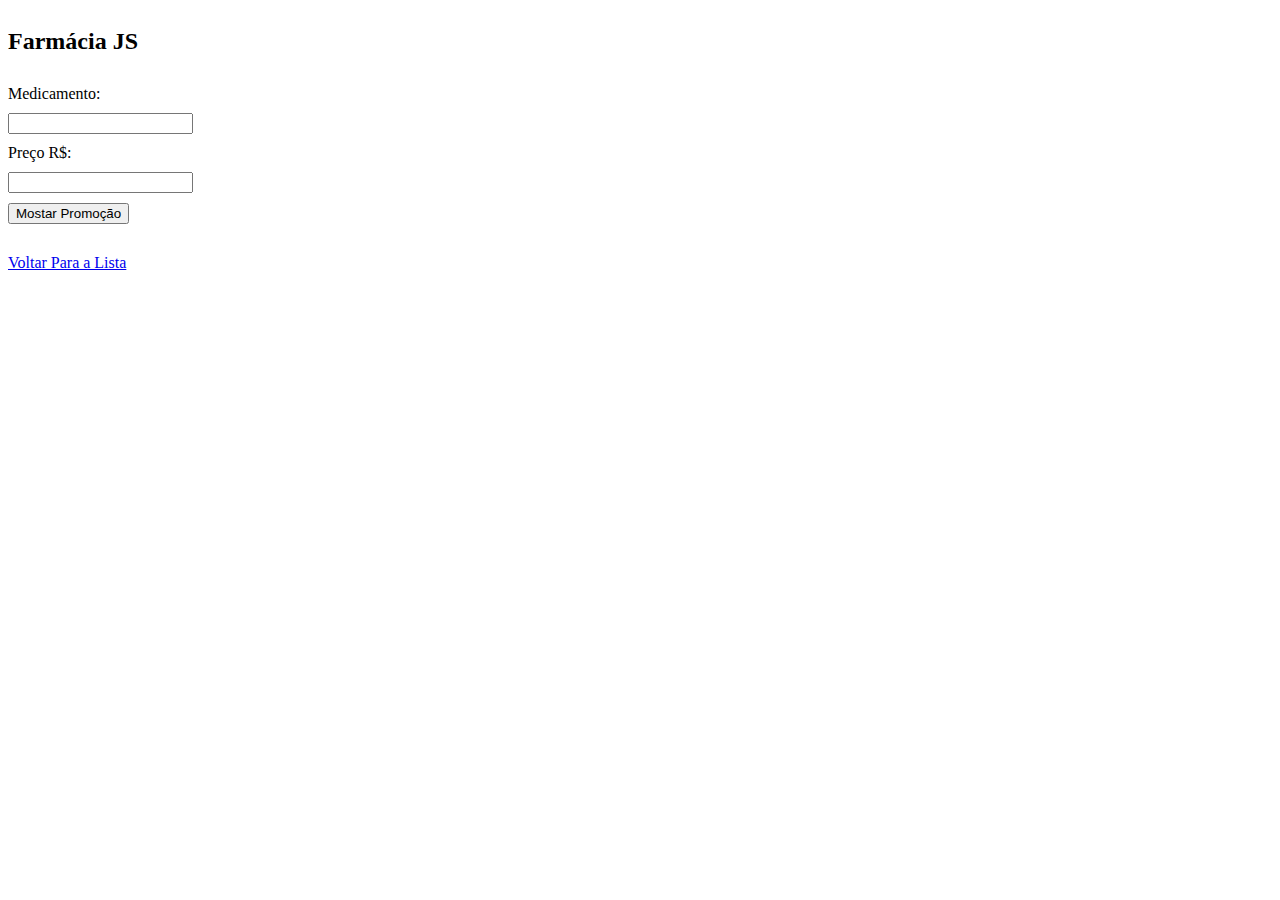
<file: HTML/atividadeI.html>
<!DOCTYPE html>
<html lang="pt-br">
<head>
    <meta charset="UTF-8">
    <meta name="viewport" content="width=device-width, initial-scale=1.0">
    <title>Farmácia</title>

    <link rel="stylesheet" href="../CSS/modelo.css">
</head>
<body>
    <main>
        <h2>Farmácia JS</h2>
        <label for="">Medicamento:</label>
        <input type="text" id="inputMedicamento">
        <label for="">Preço R$:</label>
        <input type="text" id="inputPreco">

        <button type="button" id="btn">Mostar Promoção</button>

        <label for="" class="lblNomeProd"></label>
        <label for="" class="lblPromo"></label>

        <a href="../index.html">Voltar Para a Lista</a>
    </main>

    <script src="../JS/atividadeI.js"></script>
</body>
</html>
</file>
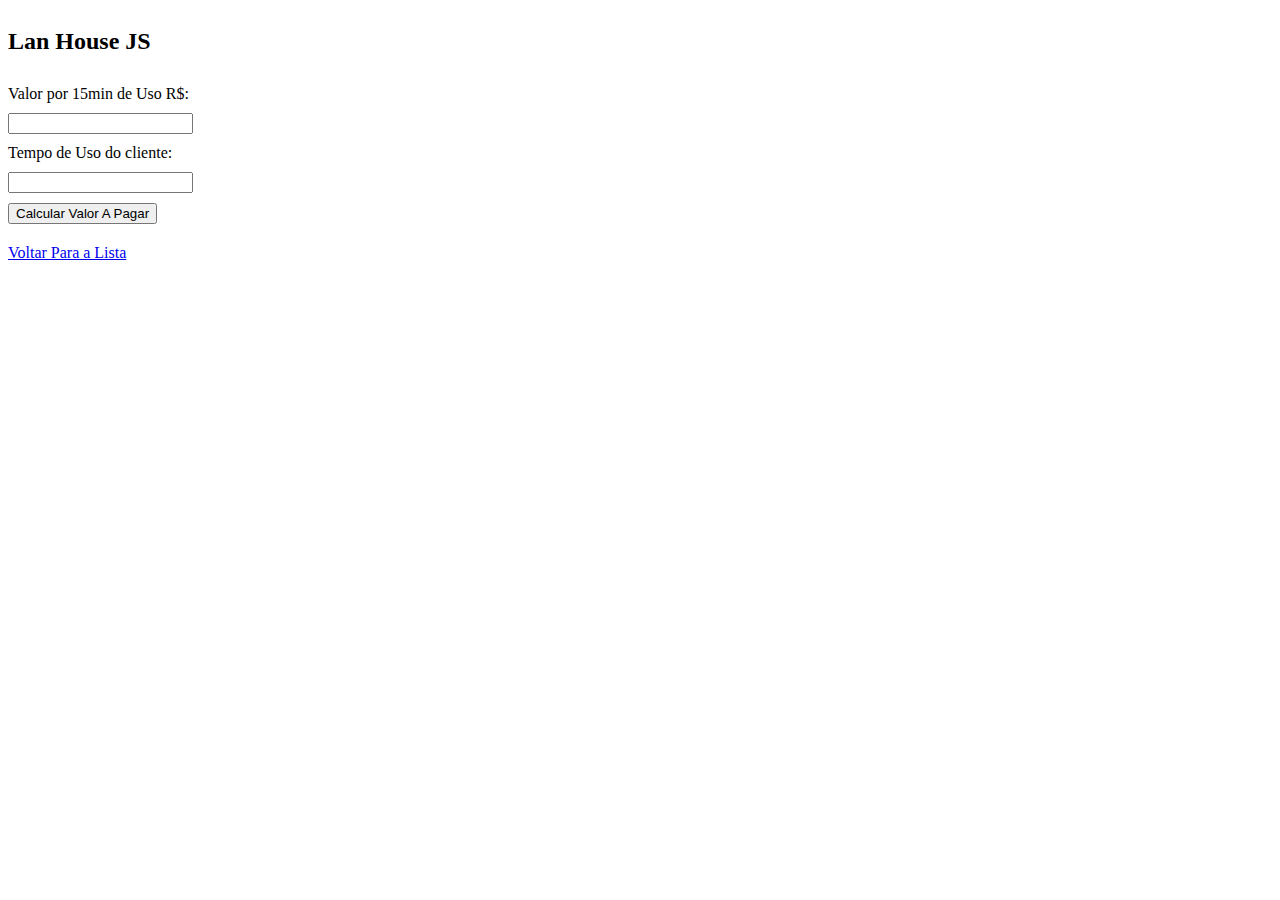
<file: HTML/atividadeII.html>
<!DOCTYPE html>
<html lang="pt-br">
<head>
    <meta charset="UTF-8">
    <meta name="viewport" content="width=device-width, initial-scale=1.0">
    <title>Lan House</title>

    <link rel="stylesheet" href="../CSS/modelo.css">
</head>
<body>
    <main>
        <h2>Lan House JS</h2>
        <label for="">Valor por 15min de Uso R$:</label>
        <input type="text" id="inputPreco">
        <label for="">Tempo de Uso do cliente:</label>
        <input type="text" id="inputTempo">

        <button type="button" id="botao">Calcular Valor A Pagar</button>

        <label for="" class="lblPreco"></label>

        <a href="../index.html">Voltar Para a Lista</a>
    </main>

    <script src="../JS/atividadeII.js"></script>
</body>
</html>
</file>
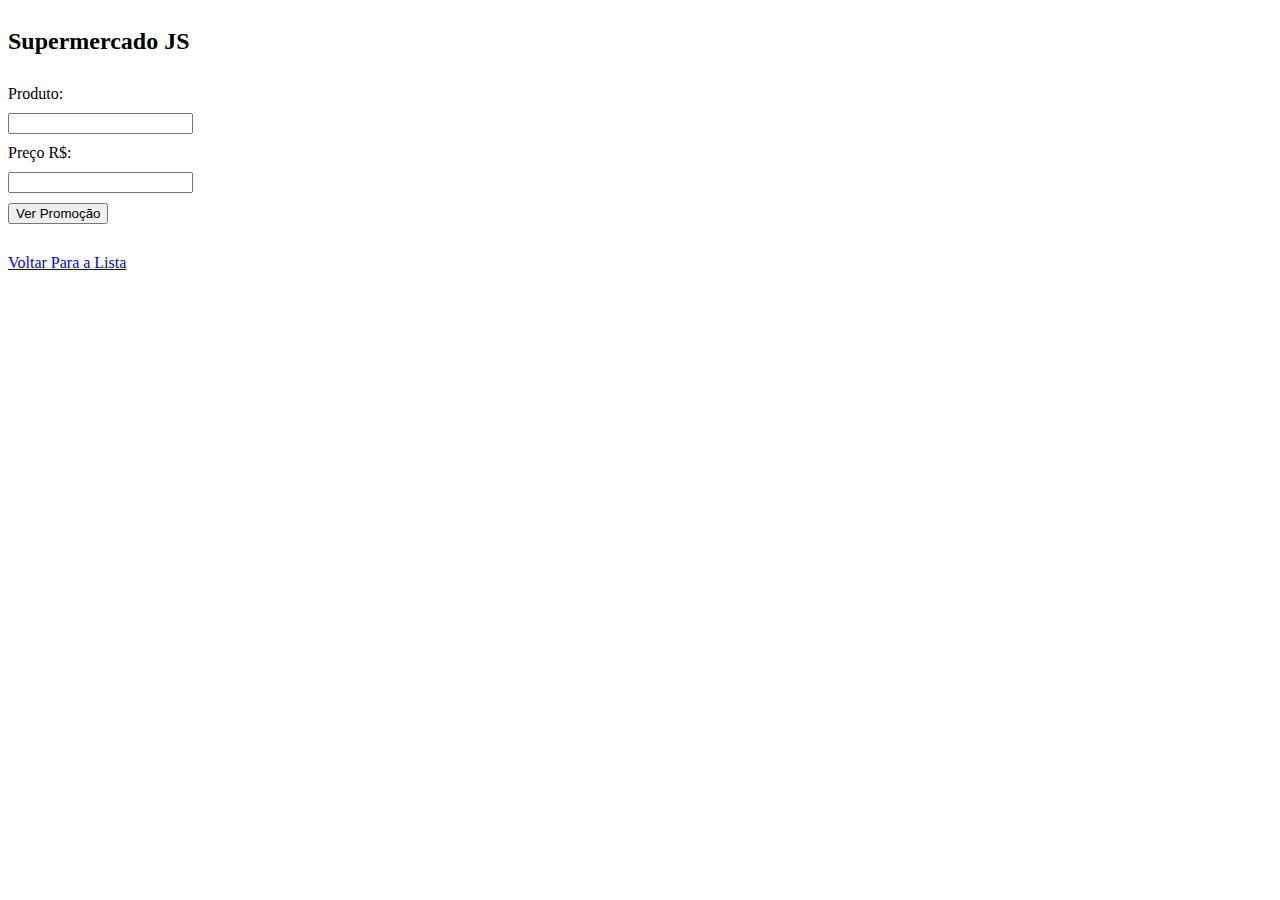
<file: HTML/atividadeIII.html>
<!DOCTYPE html>
<html lang="pt-br">
<head>
    <meta charset="UTF-8">
    <meta name="viewport" content="width=device-width, initial-scale=1.0">
    <title>Supermercado</title>

    <link rel="stylesheet" href="../CSS/modelo.css">
</head>
<body>
    <main>
        <h2>Supermercado JS</h2>
        <label for="">Produto:</label>
        <input type="text" id="inputProd">
        <label for="">Preço R$:</label>
        <input type="text" id="inputPreco">

        <button type="button" id="botao">Ver Promoção</button>

        <label for="" class="lblPromo"></label>
        <label for="" class="lblTerceiroProd"></label>

        <a href="../index.html">Voltar Para a Lista</a>
    </main>

    <script src="../JS/atividadeIII.js"></script>
</body>
</html>
</file>
<file: CSS/modelo.css>
main{
    display: flex;
    flex-direction: column;
    align-items: baseline;
    gap: 10px;
}
</file>
